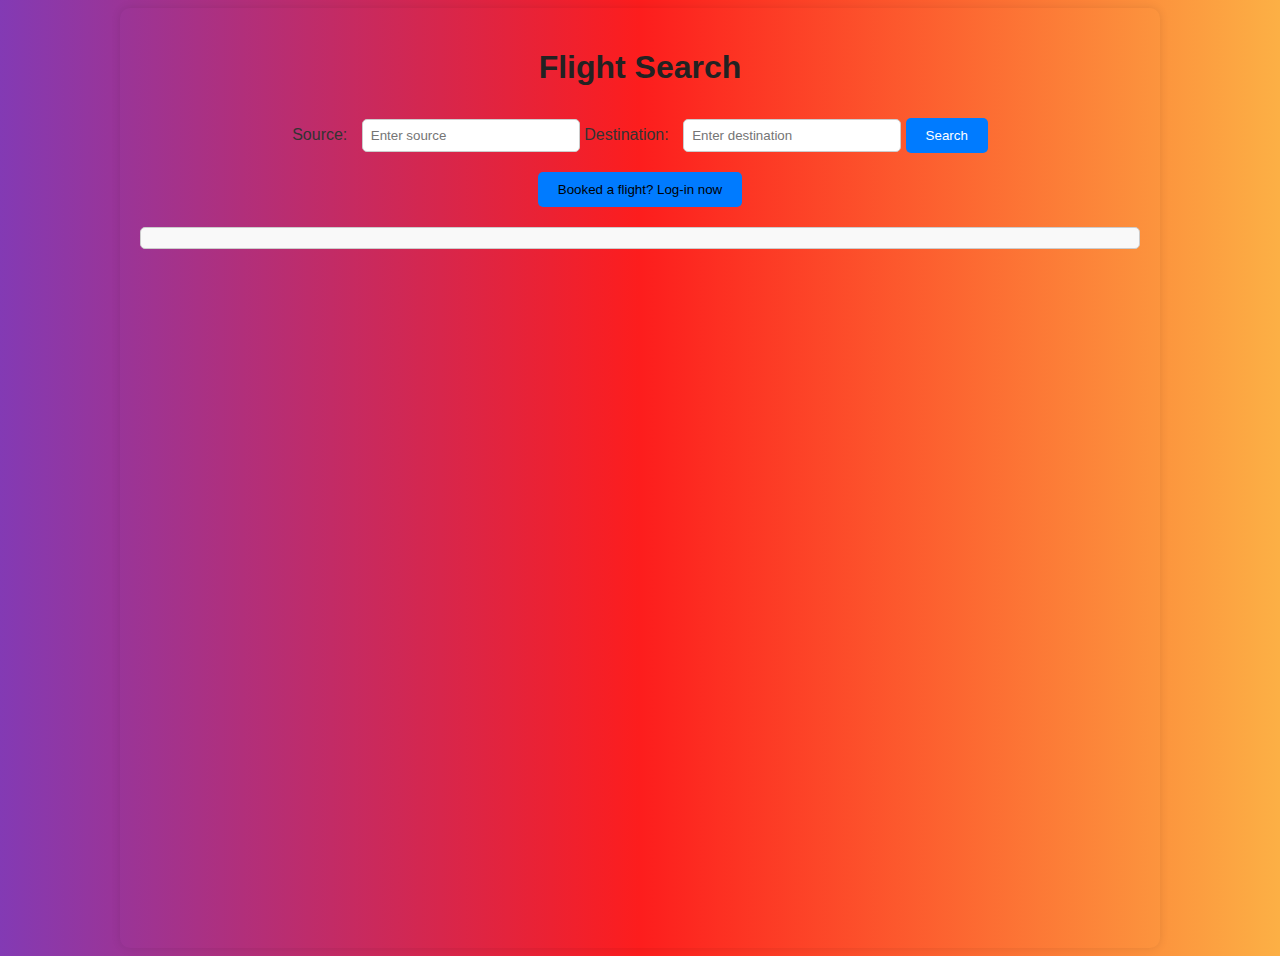
<file: Riya RDBMS Project/htdocs(Frontend)/index.html>
<!DOCTYPE html>
<html lang="en">
<head>
  <meta charset="UTF-8">
  <meta name="viewport" content="width=device-width, initial-scale=1.0">
  <title>Flight Search</title>
  <style>
    body {
      background: rgb(131,58,180);
      background: linear-gradient(90deg, rgba(131,58,180,1) 0%, rgba(253,29,29,1) 50%, rgba(252,176,69,1) 100%); 
    font-family: Arial, sans-serif;
  }
  
  .container {
    height: 100vh;
    max-width: 1000px;
    margin: 0 auto;
    padding: 20px;
    background-image: url(https://i.huffpost.com/gen/3118156/thumbs/o-AIRPORT-900.jpg?7);
    background-size: cover;
    border-radius: 10px;
    box-shadow: 0px 0px 10px rgba(0, 0, 0, 0.1);
  }
  
  h1 {
    text-align: center;
    color: #222;
  }
  
  .search-form {
    margin-bottom: 20px;
    text-align: center;
  }
  
  label {
    margin-right: 10px;
    color: #333;
  }
  
  input[type="text"] {
    width: 200px;
    margin-bottom: 10px;
    padding: 8px;
    border: 1px solid #ccc;
    border-radius: 5px;
  }
  
  button {
    padding: 10px 20px;
    margin-top: 10px;
    background-color: #007bff;
    color: white;
    border: none;
    border-radius: 5px;
    cursor: pointer;
  }
  
  button:hover {
    background-color: #0056b3;
  }
  
  #flightResults {
    border: 1px solid #ccc;
    padding: 10px;
    border-radius: 5px;
    background-color: #f9f9f9;
  }
  
  
    .button-link a {
        color: black; /* Set text color to black */
        text-decoration: none; /* Remove underline */
    }
</style>
</head>
<body>
  <div class="container">
    <h1>Flight Search</h1>
    <div class="search-form">
      <label for="source">Source:</label>
      <input type="text" id="source" name="source" placeholder="Enter source">
      <label for="destination">Destination:</label>
      <input type="text" id="destination" name="destination" placeholder="Enter destination">
      <button onclick="searchFlights()">Search</button>
      <br>
      <button class="button-link"><a href="login.html">Booked a flight? Log-in now</a></button>
    </div>
    <div id="flightResults"></div>
  </div>

  <script src="script.js"></script>
</body>
</html>
</file>
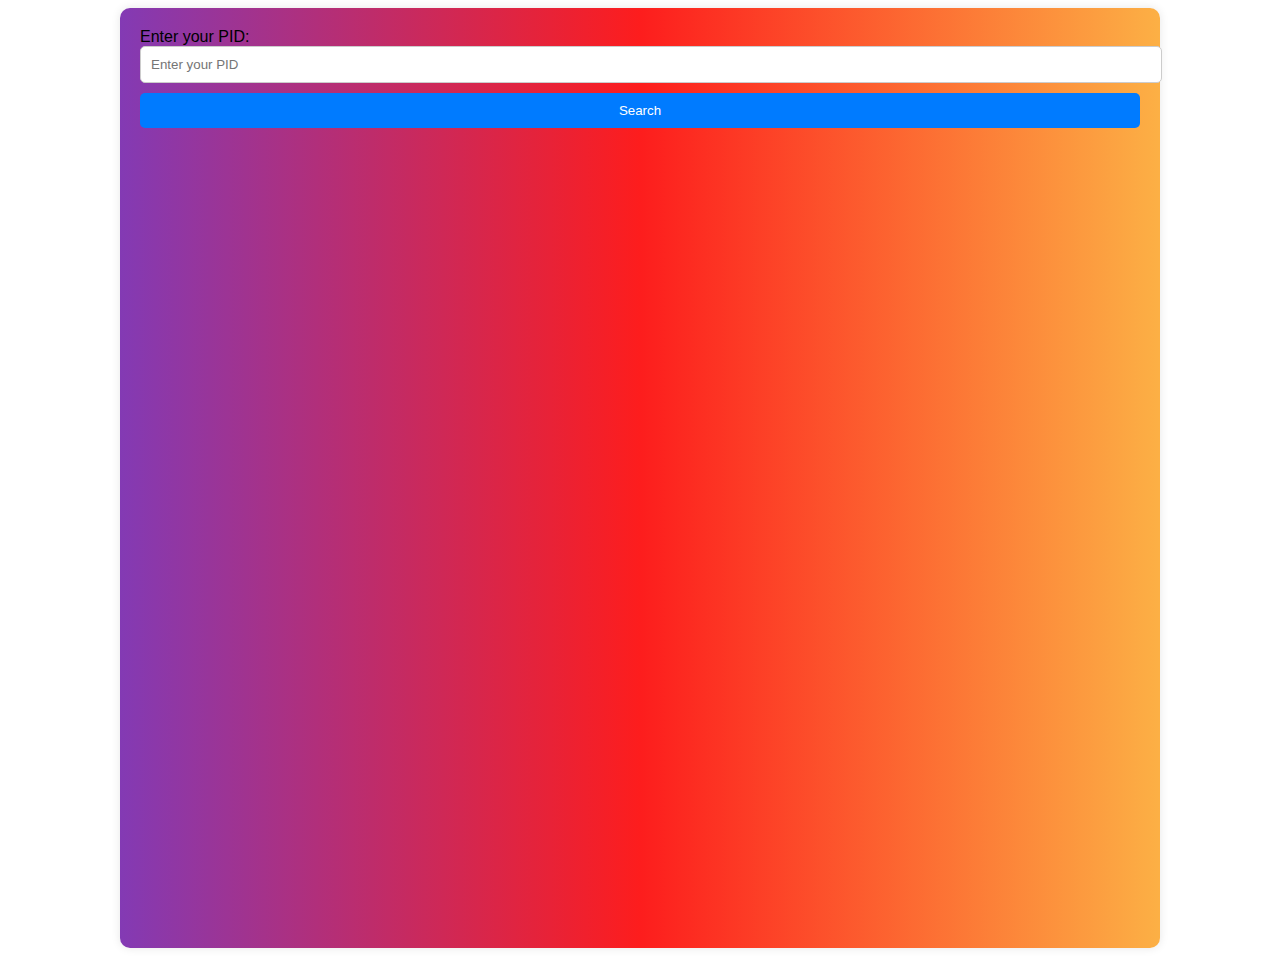
<file: Riya RDBMS Project/htdocs(Frontend)/login.html>
<!DOCTYPE html>
<html lang="en">
<head>
  <meta charset="UTF-8">
  <meta name="viewport" content="width=device-width, initial-scale=1.0">
  <title>Flight Details</title>
  <style>
      body {
      font-family: Arial, sans-serif;
      background-image: url(https://i.huffpost.com/gen/3118156/thumbs/o-AIRPORT-900.jpg?7);
    }
    
    .container {
      height: 100vh;
      max-width: 1000px;
      margin: 0 auto;
      padding: 20px;
      background: rgb(131,58,180);
background: linear-gradient(90deg, rgba(131,58,180,1) 0%, rgba(253,29,29,1) 50%, rgba(252,176,69,1) 100%); 
      background-size: cover;
      border-radius: 10px;
      box-shadow: 0px 0px 10px rgba(0, 0, 0, 0.1);
    }
    
    h2 {
      text-align: center;
      margin-bottom: 20px;
    }
    
    input[type="text"] {
      width: 100%;
      padding: 10px;
      margin-bottom: 10px;
      border: 1px solid #ccc;
      border-radius: 5px;
    }
    
    button {
      width: 100%;
      padding: 10px;
      background-color: #007bff;
      color: #fff;
      border: none;
      border-radius: 5px;
      cursor: pointer;
    }
    
    button:hover {
      background: rgb(2,0,36);
      background: linear-gradient(90deg, rgba(2,0,36,1) 0%, rgba(9,70,121,1) 46%, rgba(0,208,255,1) 100%); 
    }
    
    #flightDetails {
      margin-top: 20px;
    }
    
    </style>
</head>
<body>
  <div class="container">
    
    <form id="searchForm" action="flight_details.php" method="post">
        Enter your PID:
      <input type="text" name="passengerName" id="passengerName" placeholder="Enter your PID">
      <button type="submit">Search</button>
    </form>
    <div id="flightDetails"></div>
  </div>
  <script src="script1.js"></script>
</body>
</html>
</file>
